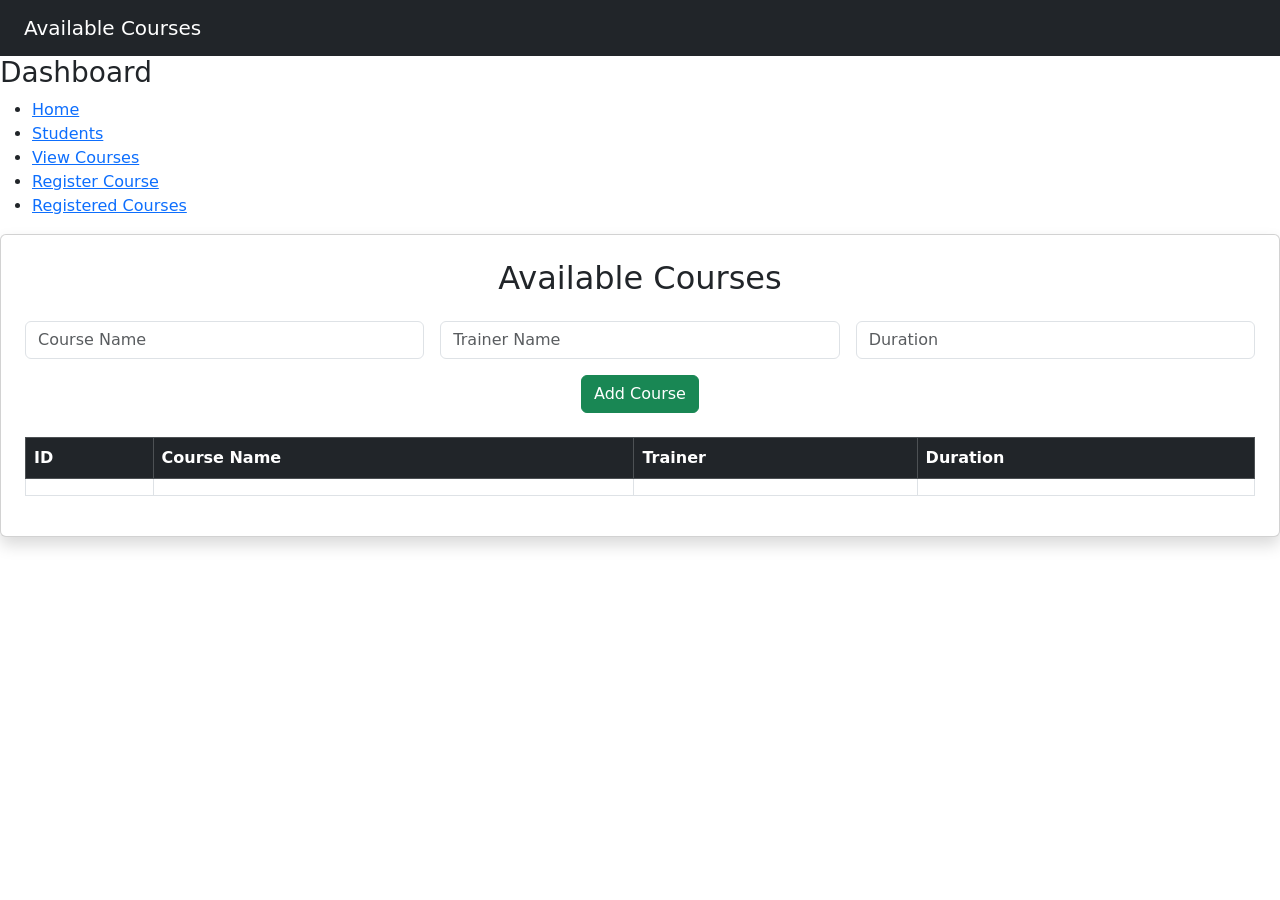
<file: sms/target/classes/templates/courses.html>
<!DOCTYPE html>
<html xmlns:th="http://www.thymeleaf.org">

<head>

    <title>Available Courses</title>

    <link href="https://cdn.jsdelivr.net/npm/bootstrap@5.3.3/dist/css/bootstrap.min.css"
          rel="stylesheet">

    <link rel="stylesheet" th:href="@{/style.css}">

</head>

<body>

<nav class="navbar navbar-dark bg-dark px-4">

    <a class="navbar-brand" href="#">
        Available Courses
    </a>

</nav>

<div class="main-container">

    <!-- Sidebar -->

    <div class="sidebar">

        <h3>Dashboard</h3>

        <ul>

            <li>
                <a href="/">
                    Home
                </a>
            </li>

            <li>
                <a href="/students">
                    Students
                </a>
            </li>

            <li>
                <a href="/courses">
                    View Courses
                </a>
            </li>

            <li>
                <a href="/registerCourse">
                    Register Course
                </a>
            </li>

            <li>
                <a href="/registeredCourses">
                    Registered Courses
                </a>
            </li>

        </ul>

    </div>

    <!-- Content -->

    <div class="content">

        <div class="card p-4 shadow">

            <h2 class="text-center mb-4">
                Available Courses
            </h2>

            <!-- Add Course Form -->

            <form th:action="@{/saveCourse}"
                  method="post"
                  th:object="${course}"
                  class="row g-3">

                <div class="col-md-4">

                    <input type="text"
                           th:field="*{courseName}"
                           class="form-control"
                           placeholder="Course Name"
                           required>

                </div>

                <div class="col-md-4">

                    <input type="text"
                           th:field="*{trainer}"
                           class="form-control"
                           placeholder="Trainer Name"
                           required>

                </div>

                <div class="col-md-4">

                    <input type="text"
                           th:field="*{duration}"
                           class="form-control"
                           placeholder="Duration"
                           required>

                </div>

                <div class="text-center">

                    <button type="submit"
                            class="btn btn-success">

                        Add Course

                    </button>

                </div>

            </form>

            <!-- Available Courses Table -->

            <table class="table table-bordered table-hover mt-4">

                <thead class="table-dark">

                <tr>

                    <th>ID</th>
                    <th>Course Name</th>
                    <th>Trainer</th>
                    <th>Duration</th>

                </tr>

                </thead>

                <tbody>

                <tr th:each="course : ${courses}">

                    <td th:text="${course.id}"></td>

                    <td th:text="${course.courseName}"></td>

                    <td th:text="${course.trainer}"></td>

                    <td th:text="${course.duration}"></td>

                </tr>

                </tbody>

            </table>

        </div>

    </div>

</div>

<script th:src="@{/script.js}"></script>

</body>
</html>
</file>
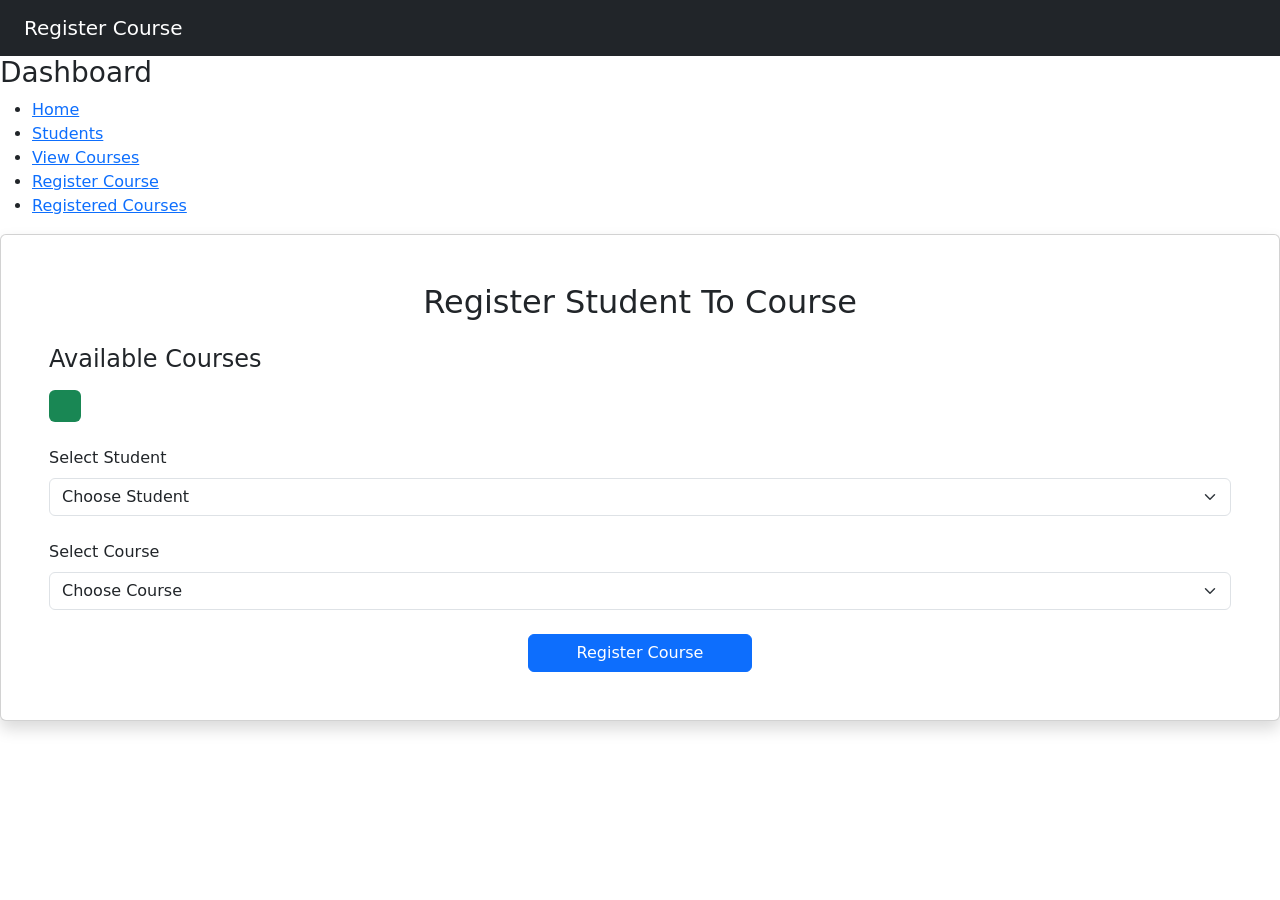
<file: sms/target/classes/templates/register-course.html>
<!DOCTYPE html>
<html xmlns:th="http://www.thymeleaf.org">

<head>

    <title>Register Course</title>

    <link href="https://cdn.jsdelivr.net/npm/bootstrap@5.3.3/dist/css/bootstrap.min.css"
          rel="stylesheet">

    <link rel="stylesheet" th:href="@{/style.css}">

</head>

<body>

<nav class="navbar navbar-dark bg-dark px-4">

    <a class="navbar-brand" href="#">
        Register Course
    </a>

</nav>

<div class="main-container">

    <!-- Sidebar -->

    <div class="sidebar">

        <h3>Dashboard</h3>

        <ul>

            <li>
                <a href="/">
                    Home
                </a>
            </li>

            <li>
                <a href="/students">
                    Students
                </a>
            </li>

            <li>
                <a href="/courses">
                    View Courses
                </a>
            </li>

            <li>
                <a href="/registerCourse">
                    Register Course
                </a>
            </li>

            <li>
                <a href="/registeredCourses">
                    Registered Courses
                </a>
            </li>

        </ul>

    </div>

    <!-- Content -->

    <div class="content">

        <div class="card p-5 shadow">

            <h2 class="text-center mb-4">
                Register Student To Course
            </h2>

            <!-- Available Courses -->

            <div class="mb-4">

                <h4 class="mb-3">
                    Available Courses
                </h4>

                <div class="d-flex flex-wrap gap-2">

                    <span
                            th:each="course : ${courses}"
                            class="badge bg-success p-3">

                        <span th:text="${course.courseName}"></span>

                    </span>

                </div>

            </div>

            <!-- Registration Form -->

            <form action="/registerCourse"
                  method="post">

                <!-- Student -->

                <div class="mb-4">

                    <label class="form-label">
                        Select Student
                    </label>

                    <select name="studentId"
                            class="form-select"
                            required>

                        <option value="">
                            Choose Student
                        </option>

                        <option
                                th:each="student : ${students}"
                                th:value="${student.id}"
                                th:text="${student.name}">
                        </option>

                    </select>

                </div>

                <!-- Course -->

                <div class="mb-4">

                    <label class="form-label">
                        Select Course
                    </label>

                    <select name="courseId"
                            class="form-select"
                            required>

                        <option value="">
                            Choose Course
                        </option>

                        <option
                                th:each="course : ${courses}"
                                th:value="${course.id}"
                                th:text="${course.courseName}">
                        </option>

                    </select>

                </div>

                <!-- Button -->

                <div class="text-center">

                    <button type="submit"
                            class="btn btn-primary px-5">

                        Register Course

                    </button>

                </div>

            </form>

        </div>

    </div>

</div>

<script th:src="@{/script.js}"></script>

</body>
</html>
</file>
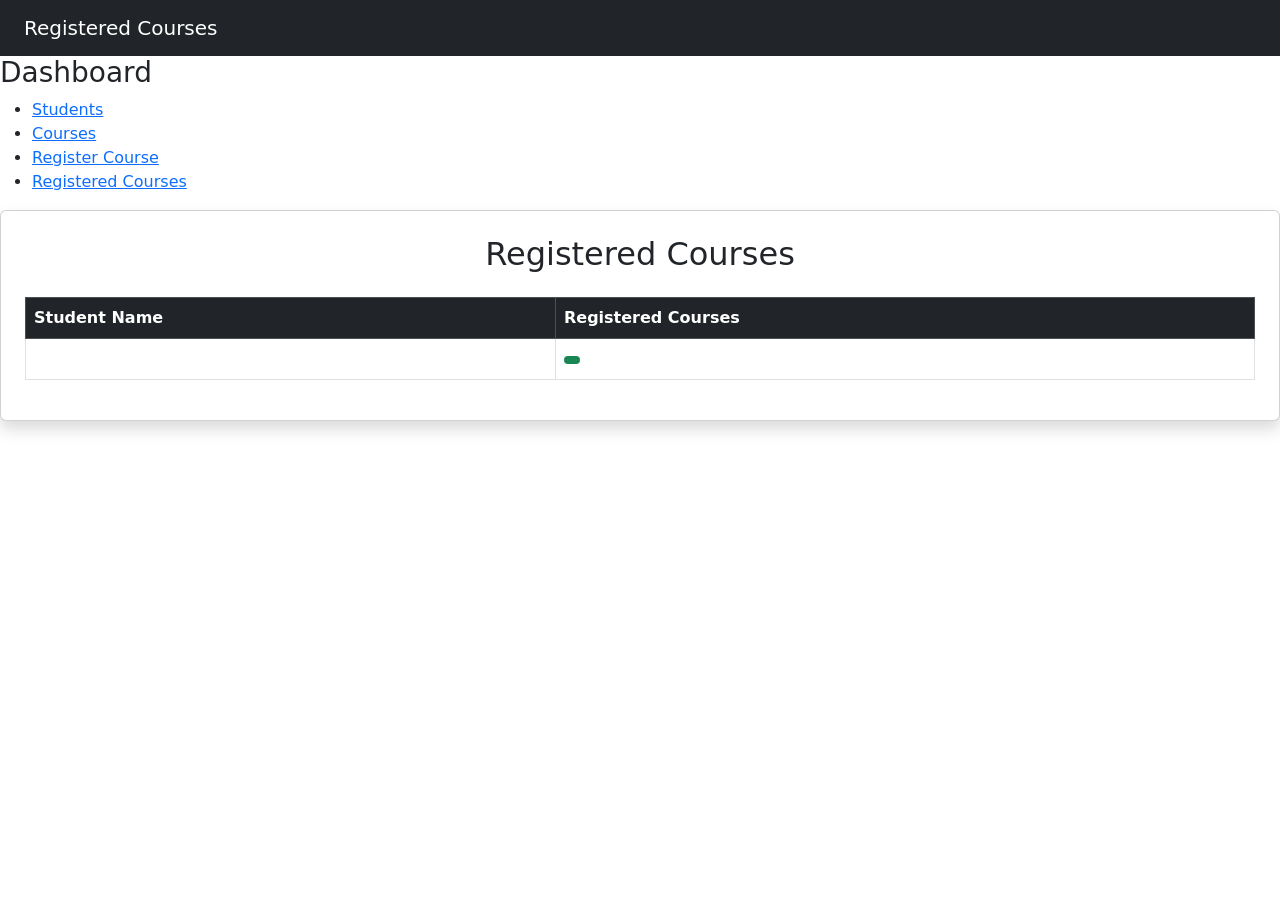
<file: sms/target/classes/templates/registered-courses.html>
<!DOCTYPE html>
<html xmlns:th="http://www.thymeleaf.org">

<head>

    <title>Registered Courses</title>

    <!-- Bootstrap -->

    <link href="https://cdn.jsdelivr.net/npm/bootstrap@5.3.3/dist/css/bootstrap.min.css"
          rel="stylesheet">

    <!-- CSS -->

    <link rel="stylesheet" th:href="@{/style.css}">

</head>

<body>

<!-- Navbar -->

<nav class="navbar navbar-dark bg-dark px-4">

    <a class="navbar-brand" href="#">
        Registered Courses
    </a>

</nav>

<div class="main-container">

    <!-- Sidebar -->

    <div class="sidebar">

        <h3>Dashboard</h3>

        <ul>

            <li>
                <a href="/students">
                    Students
                </a>
            </li>

            <li>
                <a href="/courses">
                    Courses
                </a>
            </li>

            <li>
                <a href="/registerCourse">
                    Register Course
                </a>
            </li>

            <li>
                <a href="/registeredCourses">
                    Registered Courses
                </a>
            </li>

        </ul>

    </div>

    <!-- Content -->

    <div class="content">

        <div class="card p-4 shadow">

            <h2 class="text-center mb-4">
                Registered Courses
            </h2>

            <table class="table table-bordered table-hover">

                <thead class="table-dark">

                <tr>

                    <th>Student Name</th>
                    <th>Registered Courses</th>

                </tr>

                </thead>

                <tbody>

                <tr th:each="student : ${students}">

                    <td th:text="${student.name}"></td>

                    <td>

                        <span
                                th:each="course : ${student.courses}"
                                class="badge bg-success me-1">

                            <span th:text="${course.courseName}"></span>

                        </span>

                    </td>

                </tr>

                </tbody>

            </table>

        </div>

    </div>

</div>

<script th:src="@{/script.js}"></script>

</body>
</html>
</file>
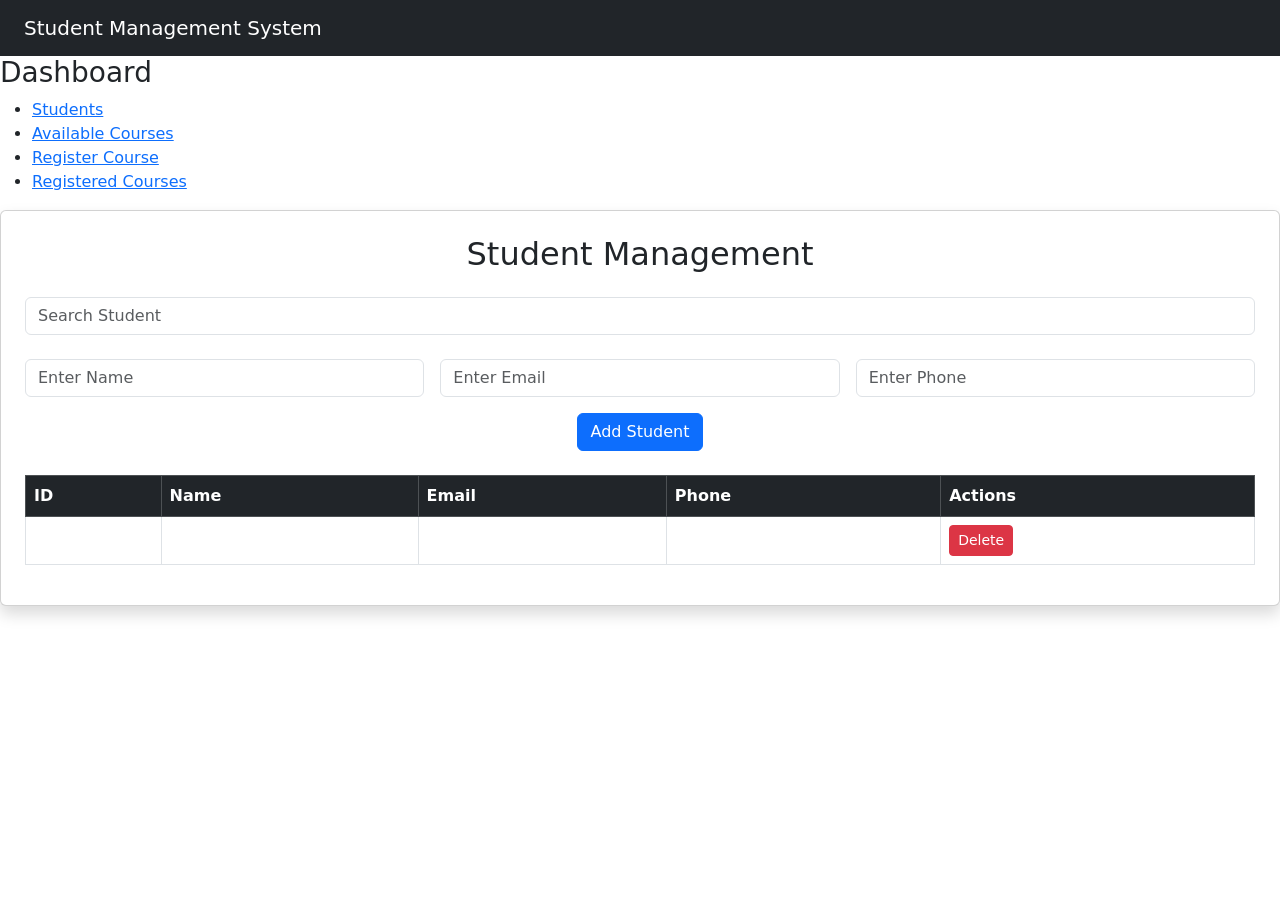
<file: sms/target/classes/templates/students.html>
<!DOCTYPE html>
<html xmlns:th="http://www.thymeleaf.org">

<head>

    <title>Student Management System</title>

    <!-- Bootstrap -->

    <link href="https://cdn.jsdelivr.net/npm/bootstrap@5.3.3/dist/css/bootstrap.min.css"
          rel="stylesheet">

    <!-- CSS -->

    <link rel="stylesheet" th:href="@{/style.css}">

</head>

<body>

<!-- Navbar -->

<nav class="navbar navbar-dark bg-dark px-4">

    <a class="navbar-brand" href="#">
        Student Management System
    </a>

</nav>

<div class="main-container">

    <!-- Sidebar -->

    <div class="sidebar">

        <h3>Dashboard</h3>

        <ul>

            <li>
                <a href="/students">
                    Students
                </a>
            </li>

            <li>
                <a href="/courses">
                    Available Courses
                </a>
            </li>

            <li>
                <a href="/registerCourse">
                    Register Course
                </a>
            </li>

            <li>
                <a href="/registeredCourses">
                    Registered Courses
                </a>
            </li>

        </ul>

    </div>

    <!-- Content -->

    <div class="content">

        <div class="card p-4 shadow">

            <h2 class="text-center mb-4">
                Student Management
            </h2>

            <!-- Search -->

            <input type="text"
                   id="searchInput"
                   class="form-control mb-4"
                   placeholder="Search Student">

            <!-- Form -->

            <form th:action="@{/saveStudent}"
                  method="post"
                  th:object="${student}"
                  class="row g-3">

                <div class="col-md-4">

                    <input type="text"
                           th:field="*{name}"
                           class="form-control"
                           placeholder="Enter Name"
                           required>

                </div>

                <div class="col-md-4">

                    <input type="email"
                           th:field="*{email}"
                           class="form-control"
                           placeholder="Enter Email"
                           required>

                </div>

                <div class="col-md-4">

                    <input type="text"
                           th:field="*{phone}"
                           class="form-control"
                           placeholder="Enter Phone"
                           required>

                </div>

                <div class="text-center">

                    <button type="submit"
                            class="btn btn-primary">

                        Add Student

                    </button>

                </div>

            </form>

            <!-- Table -->

            <table class="table table-bordered table-hover mt-4">

                <thead class="table-dark">

                <tr>

                    <th>ID</th>
                    <th>Name</th>
                    <th>Email</th>
                    <th>Phone</th>
                    <th>Actions</th>

                </tr>

                </thead>

                <tbody id="studentTable">

                <tr th:each="student : ${students}">

                    <td th:text="${student.id}"></td>

                    <td th:text="${student.name}"></td>

                    <td th:text="${student.email}"></td>

                    <td th:text="${student.phone}"></td>

                    <td>

                        <a th:href="@{'/deleteStudent/' + ${student.id}}"
                           class="btn btn-danger btn-sm">

                            Delete

                        </a>

                    </td>

                </tr>

                </tbody>

            </table>

        </div>

    </div>

</div>

<script src="https://cdn.jsdelivr.net/npm/bootstrap@5.3.3/dist/js/bootstrap.bundle.min.js"></script>

<script th:src="@{/script.js}"></script>

</body>
</html>
</file>
